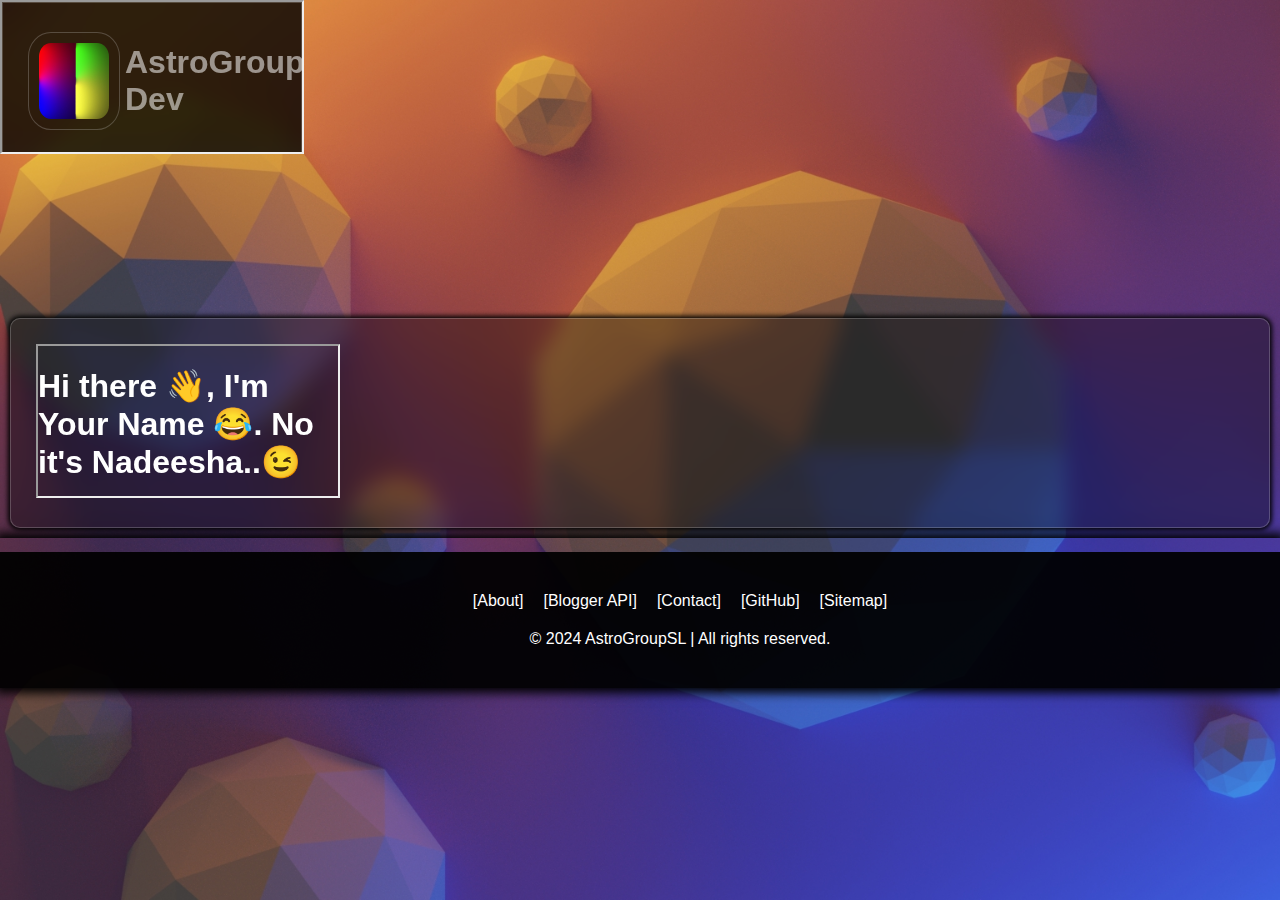
<file: oldindex.html>
<!DOCTYPE html>
<html lang="en">
<head>
    <meta charset="UTF-8">
    <meta name="viewport" content="width=device-width, initial-scale=1.0">
    <link rel="shortcut icon" href="./img/favicon.ico" type="image/x-icon">
    <link rel="stylesheet" href="./css/index.css">
    <link rel="stylesheet" href="./css/main.css">
    <link rel="stylesheet" href="./css/iframes.css">
    <link rel="stylesheet" href="./css/common.css">
    <title>AstroGroupSL-Dev</title>
</head>
<body>
    <header>
        <iframe class="header-iframe" id="header-iframe" src="./components/header.html"></iframe>
    </header>
    <main>
        <iframe class="main-iframe" id="main-iframe" src="./pages/home.html"></iframe>
    </main>
    <footer>
        <iframe class="footer-iframe" id="footer-iframe" src="./components/footer.html"></iframe>
    </footer>
    <script src="./js/common.js"></script>
</body>
</html>
</file>
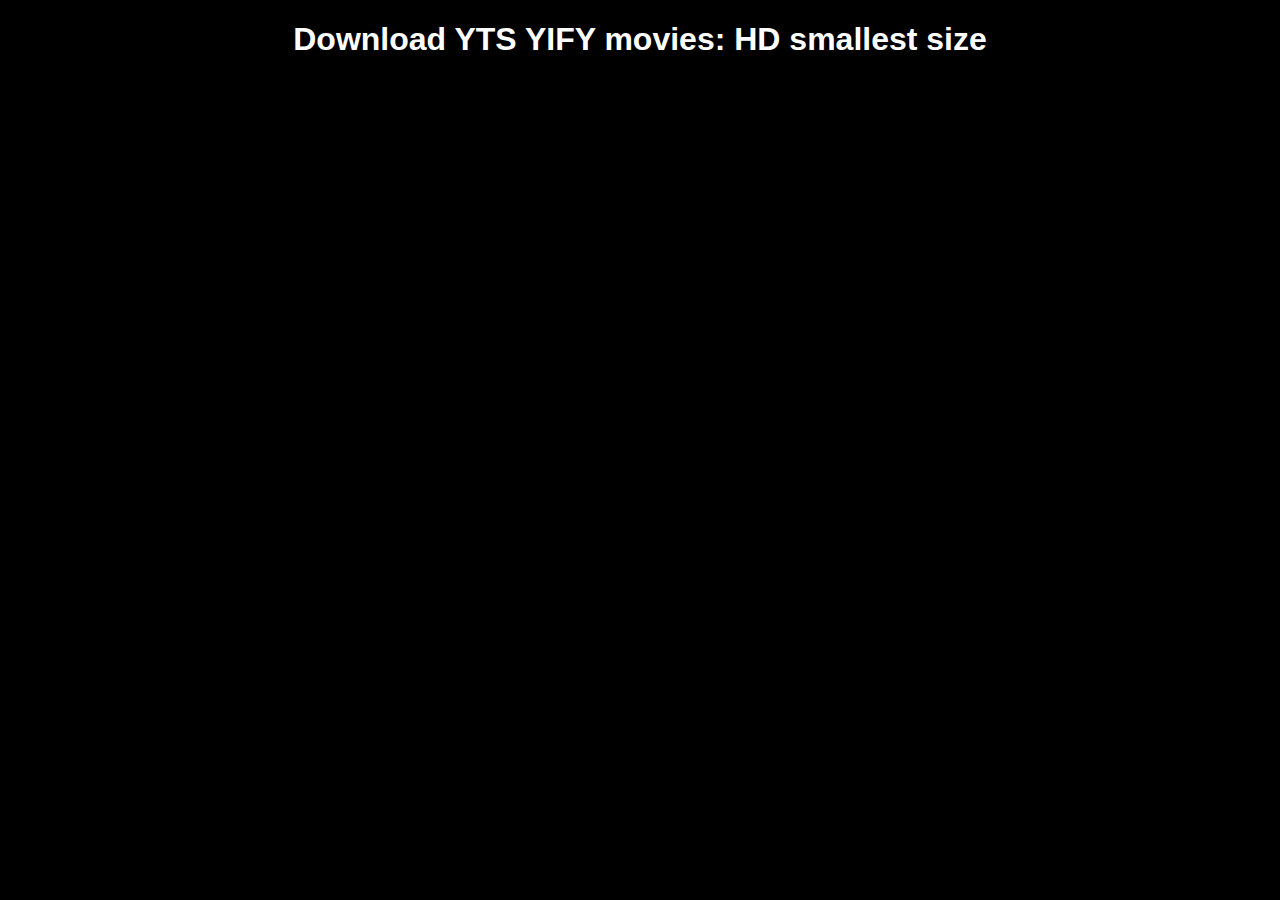
<file: pages/yts.html>
<!DOCTYPE html>
<html lang="en">
<head>
    <meta charset="UTF-8">
    <meta name="viewport" content="width=device-width, initial-scale=1.0">
    <link rel="shortcut icon" href="https://yts.mx/assets/images/website/favicon.ico">
    <title>Newly Released Movies</title>
    <style>
        body {
            margin: 0;
            padding: 0;
            font-family: Arial, Helvetica, sans-serif;
            background-color: #000;
        }

        .heading {
	    color: #fff;
	    text-align: center;
        }

        #movie_container {
	    text-align: center;
            display: grid;
            grid-template-columns: repeat(auto-fill, minmax(300px, 1fr));
            gap: 20px;
            padding: 20px;
        }
        
        .movie {
            border: 1px solid #ccc;
            border-radius: 5px;
            padding: 15px;
            color: #eee;
            background-color: #111;
            transition: ease-in-out 150ms;
            height: auto;
            width: 75%;
            cursor: pointer;
        }

        .movie:hover {
            transform: scale(1.05);
        }

        .movie h2 {
            margin: 0;
            font-size: 18px;
            margin-bottom: 10px;
        }

        .movie p {
            margin: 0;
            font-size: 14px;
            color: #666;
        }

        .movie img {
            width: 100%;
            height: auto;
            border-radius: 4px;
        }
    </style>
</head>
<body>
    <h1 class="heading">Download YTS YIFY movies: HD smallest size</h1>
    <div id="movie_container"></div>

    <script>
        async function fetchNewReleasedMovies() {
            try {
                const response = await fetch('https://yts.mx/api/v2/list_movies.json?sort_by=year&order_by=desc&limit=100');
                const data = await response.json();

                if (data.status === 'ok') {
                    return data.data.movies;
                } else {
                    console.error('Error fetching movies:', data.status_message);
                    return [];
                }
            } catch (error) {
                console.error('Error fetching movies:', error);
                return [];
            }
        }

	function handleMovieClick(movie) {
	    const torrent720p = movie.torrents.find(torrent => torrent.quality === '720p');
	    if (torrent720p) {
	        window.location.href = torrent720p.url;
	    } else {
	        console.error('720p quality torrent not found for the movie:', movie.title);
	        alert('720p quality torrent not available for this movie.');
	    }
	}

        async function displayMovies() {
            const movies = await fetchNewReleasedMovies();
            const movieContainer = document.getElementById('movie_container');

            movieContainer.innerHTML = '';

            movies.forEach(movie => {
                const movieElement = document.createElement('div');
                movieElement.classList.add('movie');

                const thumbnailElement = document.createElement('img');
                thumbnailElement.src = movie.medium_cover_image;
                thumbnailElement.alt = movie.title;

                const titleElement = document.createElement('h2');
                titleElement.textContent = movie.title;

                const genreElement = document.createElement('p');
                genreElement.textContent = 'Genre: ' + movie.genres.join(', ');

                const yearElement = document.createElement('p');
                yearElement.textContent = 'Year: ' + movie.year;

                movieElement.addEventListener('click', () => handleMovieClick(movie));

                movieElement.appendChild(thumbnailElement);
                movieElement.appendChild(titleElement);
                movieElement.appendChild(genreElement);
                movieElement.appendChild(yearElement);
                movieContainer.appendChild(movieElement);
            });
        }

        window.onload = displayMovies;
    </script>
</body>
</html>
</file>
<file: css/index.css>
body {
    background-image: url("../img/img0.jpg");
    background-attachment:fixed;
    background-repeat: no-repeat;
    background-size: cover;
    margin: 0;
    padding: 0;
}
</file>
<file: css/main.css>
main {
    background-color: #00000055;
    backdrop-filter: blur(10px);
    border: solid 1px #cccccc44;
    box-shadow: 0px 0px 5px 2px #000;
    border-radius: 10px;
    padding: 25px;
    margin-top: 160px;
    margin-bottom: 10px;
    margin-left: 10px;
    margin-right: 10px;
}
</file>
<file: css/iframes.css>
.navbar-iframe,
.content-iframe,
.footer-iframe {
    width: 100%;
    border: none;
    display: inline-block;
    left: 0;
    z-index: 1000;
}

.navbar-iframe {
    box-shadow: 0px 0px 10px 5px;
    position: fixed;
    top: 0;
}

.content-iframe {
    /* There should be styles related to the main content container.. */
    /* 04/24/2024 */
}

.footer-iframe {
    box-shadow: 0px 0px 10px 5px;
    bottom: 0;
}
</file>
<file: css/common.css>
body {
    font-family: Arial, Helvetica, sans-serif;
    margin: 0;
    padding: 0;
}

.MsgBox {
  position: fixed;
  top: 50%;
  left: 50%;
  transform: translate(-50%, -50%);
  background-color: #fff;
  border: 1px solid #ccc;
  padding-top: 0;
  padding-bottom: 5px;
  padding-left: 10%;
  padding-right: 10%;
  border-radius: 5px;
  box-shadow: 0 0 40px 5px #000000;
  opacity: 0; /* Initially invisible */
  animation: fadeIn 0.25s ease forwards; /* Fade-in animation */
}

@keyframes fadeIn {
  from {
    opacity: 0; /* Start from invisible */
    translate: 0% 25%;
  }
  to {
    opacity: 1; /* Fade in to fully visible */
    translate: 0% 0%;
  }
}

.MsgBox h2 {
  color: #111;
  text-decoration: underline;
  text-align: left;
}
.MsgBox h4 {
  color: #111;
  font-weight: bold;
  text-align: left;
}

.MsgBox button {
  background-color: #db3434;
  color: #ffffff;
  border: none;
  padding: 10px 20px;
  text-align: center;
  text-decoration: none;
  display: inline-block;
  font-size: 16px;
  margin: 4px 2px;
  cursor: pointer;
  border-radius: 5px;
}

.MsgBox button:hover {
  background-color: #e98585;
}
</file>
